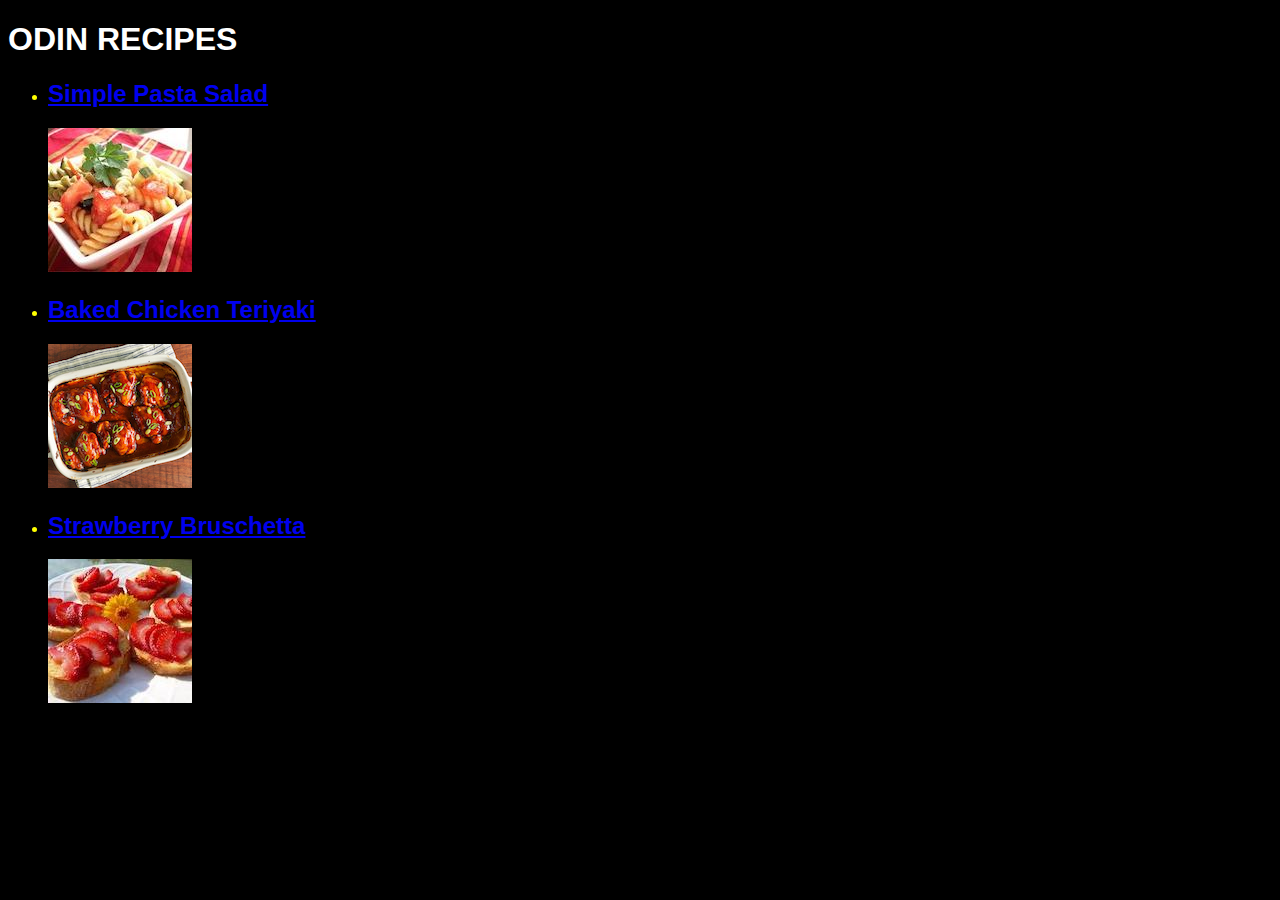
<file: index.html>
<!DOCTYPE html>
<html lang="en">
    <head>
        <meta charset="UTF-8">
        <title>Odin Recipes</title>
        <link rel="stylesheet" href="./css/style.css">
    </head>
    <body>
        <h1>ODIN RECIPES</h1>
        <ul>
            <li><a href="./recipes/simple-pasta.html"><h2>Simple Pasta Salad</h2></a>
                <img src="./recipes/images/pasta-small.jpeg"></li>
            <li><a href="./recipes/teriyaki-chicken.html"><h2>Baked Chicken Teriyaki</h2></a>
                <img src="./recipes/images/teriyaki-small.jpeg"></li>
            <li><a href="./recipes/strawberry.html"><h2>Strawberry Bruschetta</h2></a>
                <img src="./recipes/images/straw-small.jpeg"></li>
    </body>
</html>
</file>
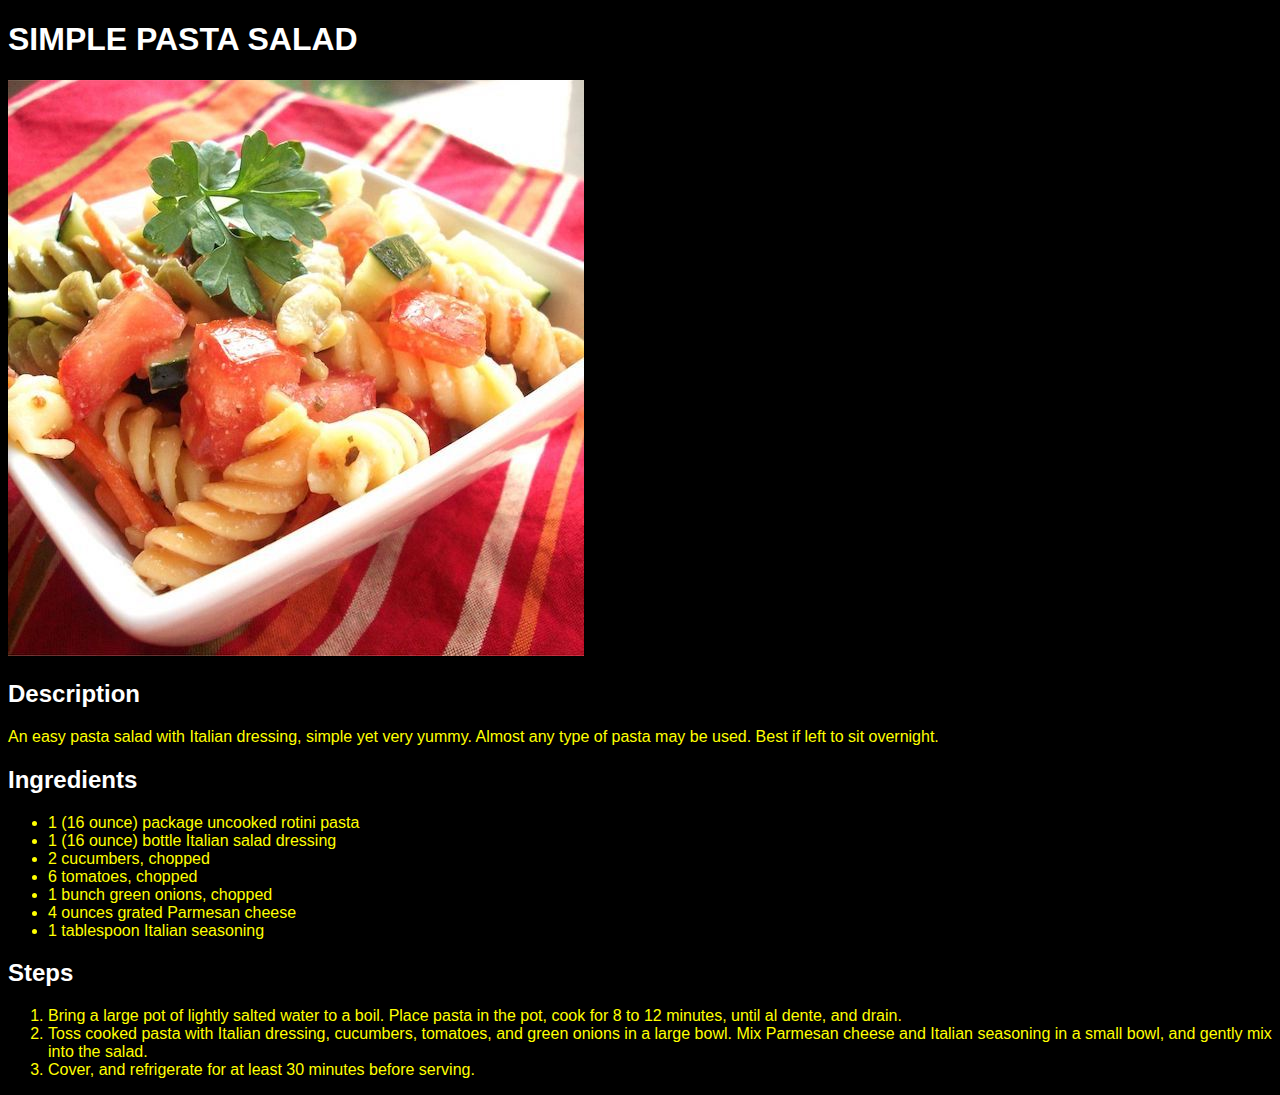
<file: recipes/simple-pasta.html>
<!DOCTYPE html>
<html lang="en">
    <head>
        <meta charset="UTF-8">
        <title>Simple Pasta Salad</title>
        <link rel="stylesheet" href="../css/style.css">
    </head>
    <body>
        <h1>SIMPLE PASTA SALAD</h1>
        <img src="./images/pasta.jpeg" alt="Picture of Simple Pasta Salad">
        <h2>Description</h2>
        <p>An easy pasta salad with Italian dressing, simple yet very yummy. Almost any type of pasta may be used. Best if left to sit overnight.</p>
        <h2>Ingredients</h2>
        <ul>
            <li>1 (16 ounce) package uncooked rotini pasta</li>
            <li>1 (16 ounce) bottle Italian salad dressing</li>
            <li>2 cucumbers, chopped</li>
            <li>6 tomatoes, chopped</li>
            <li>1 bunch green onions, chopped</li>
            <li>4 ounces grated Parmesan cheese</li>
            <li>1 tablespoon Italian seasoning</li>
        </ul>
        <h2>Steps</h2>
        <ol>
            <li>Bring a large pot of lightly salted water to a boil. Place pasta in the pot, cook for 8 to 12 minutes, until al dente, and drain.</li>
            <li>Toss cooked pasta with Italian dressing, cucumbers, tomatoes, and green onions in a large bowl. Mix Parmesan cheese and Italian seasoning in a small bowl, and gently mix into the salad.</li>
            <li>Cover, and refrigerate for at least 30 minutes before serving.</li>
        </ol>
    </body>
</html>
</file>
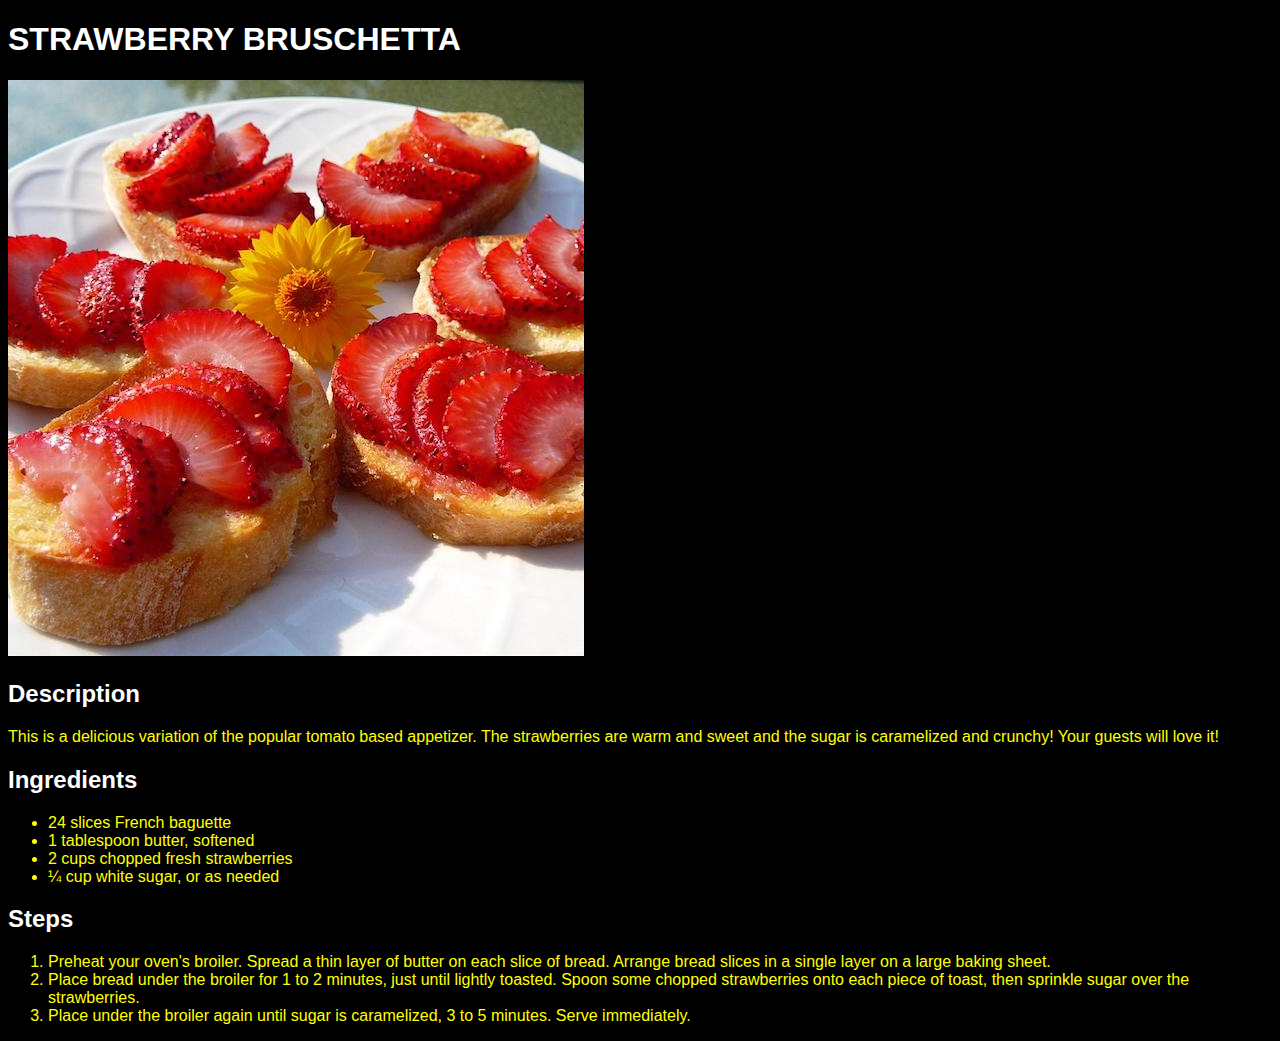
<file: recipes/strawberry.html>
<!DOCTYPE html>
<html lang="en">
    <head>
        <meta charset="UTF-8">
        <title>Strawberry Bruschetta</title>
        <link rel="stylesheet" href="../css/style.css">
    </head>
    <body>
        <h1>STRAWBERRY BRUSCHETTA</h1>
        <img src="./images/straw.jpeg" alt="Picture of Strawberry Bruschetta">
        <h2>Description</h2>
        <p>This is a delicious variation of the popular tomato based appetizer. The strawberries are warm and sweet and the sugar is caramelized and crunchy! Your guests will love it!</p>
        <h2>Ingredients</h2>
        <ul>
            <li>24 slices French baguette</li>
            <li>1 tablespoon butter, softened</li>
            <li>2 cups chopped fresh strawberries</li>
            <li>¼ cup white sugar, or as needed</li>
        </ul>
        <h2>Steps</h2>
        <ol>
            <li>Preheat your oven's broiler. Spread a thin layer of butter on each slice of bread. Arrange bread slices in a single layer on a large baking sheet.</li>
            <li>Place bread under the broiler for 1 to 2 minutes, just until lightly toasted. Spoon some chopped strawberries onto each piece of toast, then sprinkle sugar over the strawberries.</li>
            <li>Place under the broiler again until sugar is caramelized, 3 to 5 minutes. Serve immediately.</li>
        </ol>
    </body>
</html>
</file>
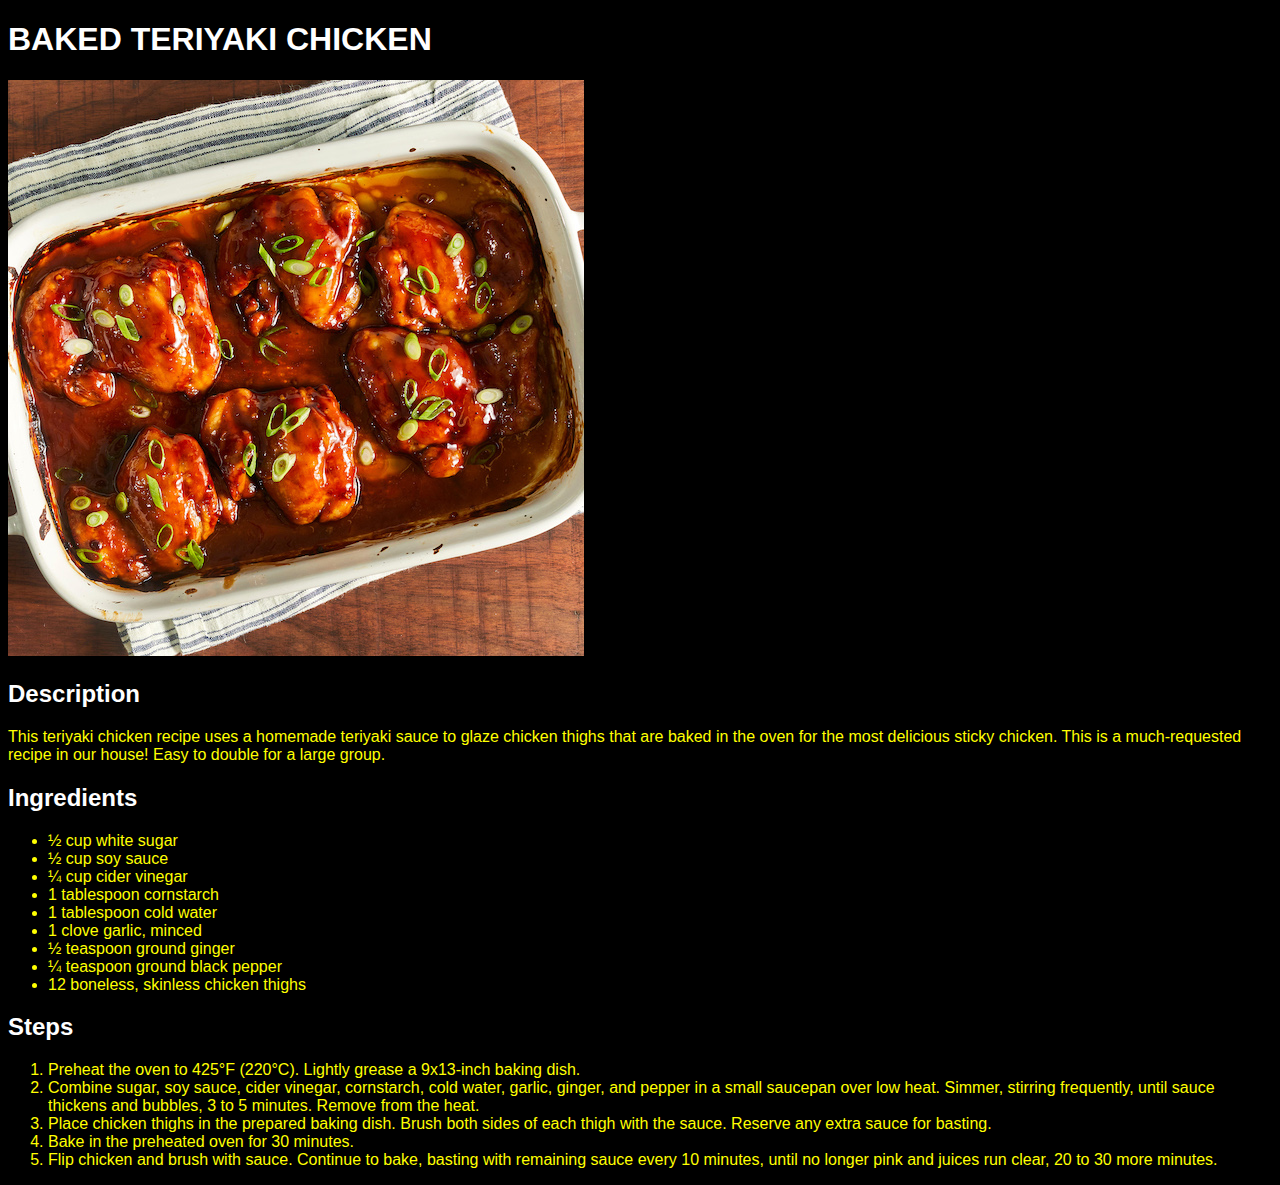
<file: recipes/teriyaki-chicken.html>
<!DOCTYPE html>
<html lang="en">
    <head>
        <meta charset="UTF-8">
        <title>Baked Teriyaki Chicken</title>
        <link rel="stylesheet" href="../css/style.css">
    </head>
    <body>
        <h1>BAKED TERIYAKI CHICKEN</h1>
        <img src="./images/teriyaki.jpeg" alt="Picture of Baked Teriyaki Chicken">
        <h2>Description</h2>
        <p>This teriyaki chicken recipe uses a homemade teriyaki sauce to glaze chicken thighs that are baked in the oven for the most delicious sticky chicken. This is a much-requested recipe in our house! Easy to double for a large group.</p>
        <h2>Ingredients</h2>
        <ul>
            <li>½ cup white sugar</li>
            <li>½ cup soy sauce</li>
            <li>¼ cup cider vinegar</li>
            <li>1 tablespoon cornstarch</li>
            <li>1 tablespoon cold water</li>
            <li>1 clove garlic, minced</li>
            <li>½ teaspoon ground ginger</li>
            <li>¼ teaspoon ground black pepper</li>
            <li>12 boneless, skinless chicken thighs</li>
        </ul>
        <h2>Steps</h2>
        <ol>
            <li>Preheat the oven to 425°F (220°C). Lightly grease a 9x13-inch baking dish.</li>
            <li>Combine sugar, soy sauce, cider vinegar, cornstarch, cold water, garlic, ginger, and pepper in a small saucepan over low heat. Simmer, stirring frequently, until sauce thickens and bubbles, 3 to 5 minutes. Remove from the heat.</li>
            <li>Place chicken thighs in the prepared baking dish. Brush both sides of each thigh with the sauce. Reserve any extra sauce for basting.</li>
            <li>Bake in the preheated oven for 30 minutes.</li>
            <li>Flip chicken and brush with sauce. Continue to bake, basting with remaining sauce every 10 minutes, until no longer pink and juices run clear, 20 to 30 more minutes.</li>
        </ol>
    </body>
</html>
</file>
<file: css/style.css>
body {
    background-color: black;
    color: white;
    font-family: Arial;
}

p,ul,ol {
    color: yellow;
    font-family: Arial;
}
</file>
